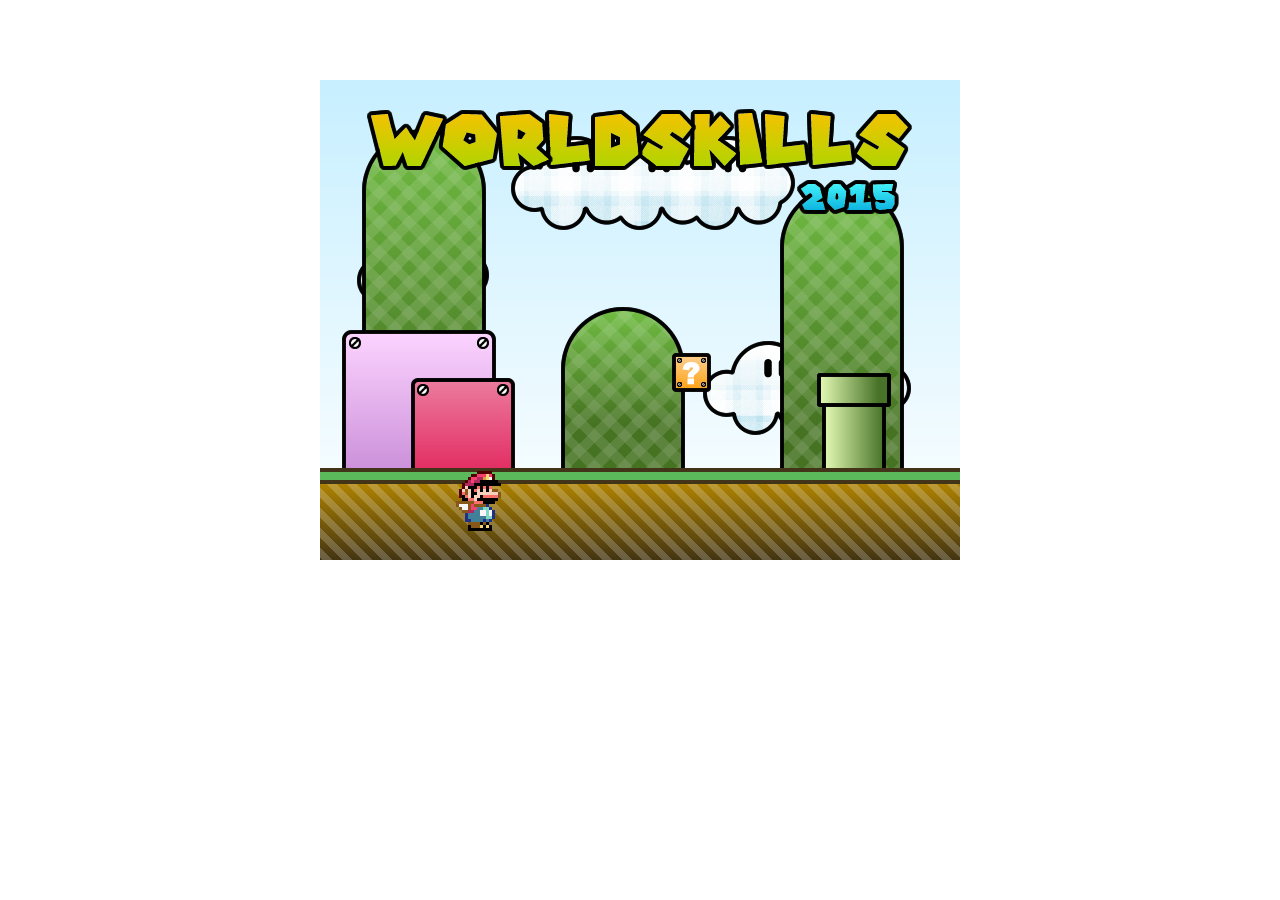
<file: mario1/index.html>
<!DOCTYPE html>
<html>
<head>
	<meta charset="UTF-8">	
	<title></title>
	<link rel="stylesheet" type="text/css" href="css/master.css">
</head>
<body>
	<section id="animacion">
		<article id="nubes"></article>
		<article id="piso"></article>
		<article id="montanas"></article>
		<article id="texto"></article>
		<article id="mario"></article>
	</section>
</body>
</html>
</file>
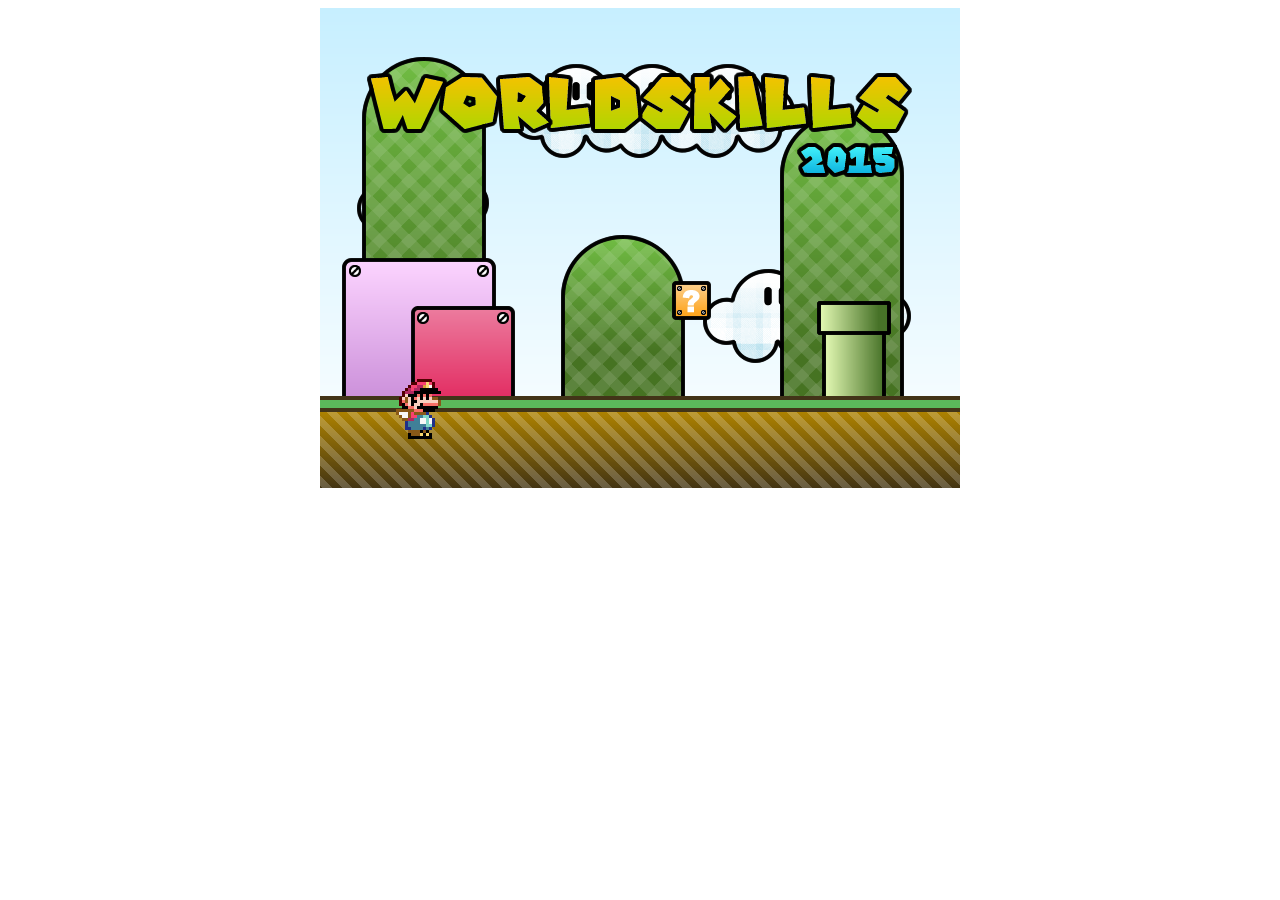
<file: mario2/index.html>
<!DOCTYPE html>
<html lang="en">

<head>
    <meta charset="UTF-8">
    <meta name="viewport" content="width=device-width, initial-scale=1.0">
    <meta http-equiv="X-UA-Compatible" content="ie=edge">
    <title>Document</title>
</head>

<body>

    <style>
        #screen {
            width: 640px;
            height: 480px;
            overflow: hidden;
            margin: auto;
            position: relative;
        }

        .element {
            width: 1280px;
            height: 480px;
            position: absolute;
        }

        #back {
            background-image: url(imgs/back.png);
            animation: movimiento 15s infinite linear;
        }

        #front {
            background-image: url(imgs/front.png);
            animation: movimiento 10s infinite linear;
        }

        #middle {
            background-image: url(imgs/middle.png);
            animation: movimiento 8s infinite linear;
        }

        #mario {
            position: absolute;
            width: 80px;
            height: 80px;
            background-image: url(imgs/mario.gif);
            bottom: 40px;
            left: 60px;
        }

        #text {
            width: 640px;
            height: 480px;
            position: absolute;
            background-image: url(imgs/text.png);
            animation: scale .4s infinite linear;
            animation-direction: alternate;            
        }

        @keyframes scale {
            0% {
                transform: scale(1)
            }
            100% {
                transform: scale(1.06)
            }
            /* 100%, 20%, 30% */
        }


        @keyframes movimiento {
            from {
                background-position: 0px;
            }

            to {
                background-position: -640px;
            }
        }
    </style>
    <div id="screen">
        <div id="back" class="element"></div>
        <div id="middle" class="element"></div>
        <div id="front" class="element"></div>
        <div id="mario"></div>
        <div id="text"></div>
    </div>

</body>

</html>
</file>
<file: mario1/css/master.css>
*{
	margin: 0px;
	border: 0px;
	padding: 0px;
}

section#animacion{
	margin: 80px auto;
	height: 480px;
	width: 640px;
	position: relative;
	overflow: hidden;
}

article{
	position: absolute;
}

article#nubes{
	background: url(../imgs/back.png) repeat-x;
	height: 480px;
	width: 1280px; /* 640px * 2 = 1280 */
	z-index: 1;
	-webkit-animation: mover 30s linear infinite;
			animation: mover 30s linear infinite;
}

article#montanas{
	background: url(../imgs/middle.png) repeat-x;
	height: 480px;
	width: 1280px; /* 640px * 2 = 1280 */
	z-index: 2;
	-webkit-animation: mover 20s linear infinite;
			animation: mover 20s linear infinite;
}

article#piso{
	background: url(../imgs/front.png) repeat-x;
	height: 480px;
	width: 1280px; /* 640px * 2 = 1280 */
	z-index: 3;
	-webkit-animation: mover 5s linear infinite;
			animation: mover 5s linear infinite;
}

article#texto{
	background: url(../imgs/text.png);
	height: 480px;
	width: 640px;
	bottom: 35px;
	z-index: 4;
	-webkit-animation: texto .9s ease-in-out infinite;
			animation: texto .9s ease-in-out infinite;
}

article#mario{
	background: url(../imgs/mario.gif);
	height: 80px;
	width: 80px;
	top: 380px;
	left: 120px;
	z-index: 5;
	-webkit-animation: mario 3s ease-in-out infinite;
			animation: mario 3s ease-in-out infinite;
}


@-webkit-keyframes mover{
	0%  { left: 0px; }
	100%{ left: -640px; }
}

@keyframes mover{
	0%  { left: 0px; }
	100%{ left: -640px; }
}

@-webkit-keyframes texto{
	0%,100% { -webkit-transform: scale(1) }
	50%     { -webkit-transform: scale(.9) }
}

@keyframes texto{
	0%,100% { transform: scale(1) }
	50%     { transform: scale(.9) }
}

@-webkit-keyframes mario{
	0%   { top: 380px; -webkit-transform: rotate(0deg); }
	90%  { top: 380px; -webkit-transform: rotate(0deg); }
	93%  { top: 280px; -webkit-transform: rotate(0deg); }
	95%  { top: 280px; -webkit-transform: rotate(-40deg); }
	100% { top: 380px; -webkit-transform: rotate(0deg); }
}

@keyframes mario{
	0%   { top: 380px; transform: rotate(0deg); }
	90%  { top: 380px; transform: rotate(0deg); }
	93%  { top: 280px; transform: rotate(0deg); }
	95%  { top: 280px; transform: rotate(-40deg); }
	100% { top: 380px; transform: rotate(0deg); }
}
</file>
